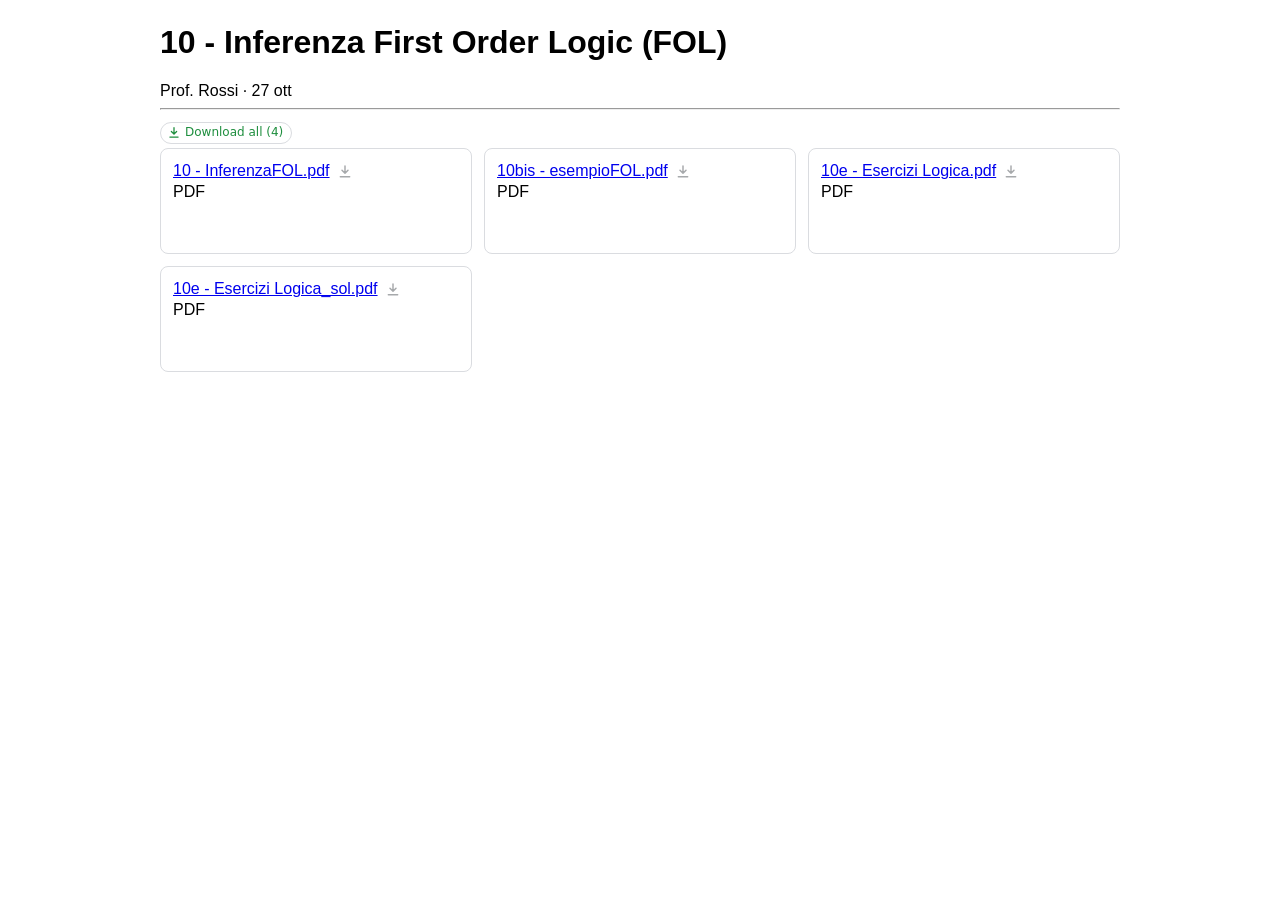
<file: test/c/demo/m/demo/index.html>
<!doctype html>
<html lang="it">
<head>
  <meta charset="utf-8">
  <title>10 - Inferenza First Order Logic (FOL)</title>
  <link rel="stylesheet" href="/content.css">
  <style>
    body { font-family: Roboto, sans-serif; max-width: 960px; margin: 24px auto; }
    .grid { display: grid; grid-template-columns: repeat(3, 1fr); gap: 12px; }
    .card { border: 1px solid #dadce0; border-radius: 8px; padding: 12px; height: 80px; }
  </style>
  <script src="/test/mock-chrome.js"></script>
</head>
<body>
  <h1>10 - Inferenza First Order Logic (FOL)</h1>
  <div>Prof. Rossi · 27 ott</div>
  <hr>
  <div class="grid">
    <div class="card"><a href="https://drive.google.com/file/d/A1/view">10 - InferenzaFOL.pdf</a><div>PDF</div></div>
    <div class="card"><a href="https://drive.google.com/file/d/A2/view">10bis - esempioFOL.pdf</a><div>PDF</div></div>
    <div class="card"><a href="https://drive.google.com/file/d/A3/view">10e - Esercizi Logica.pdf</a><div>PDF</div></div>
    <div class="card"><a href="https://drive.google.com/file/d/A4/view">10e - Esercizi Logica_sol.pdf</a><div>PDF</div></div>
  </div>
  <script src="/i18n.js"></script>
  <script src="/content.js"></script>
</body>
</html>
</file>
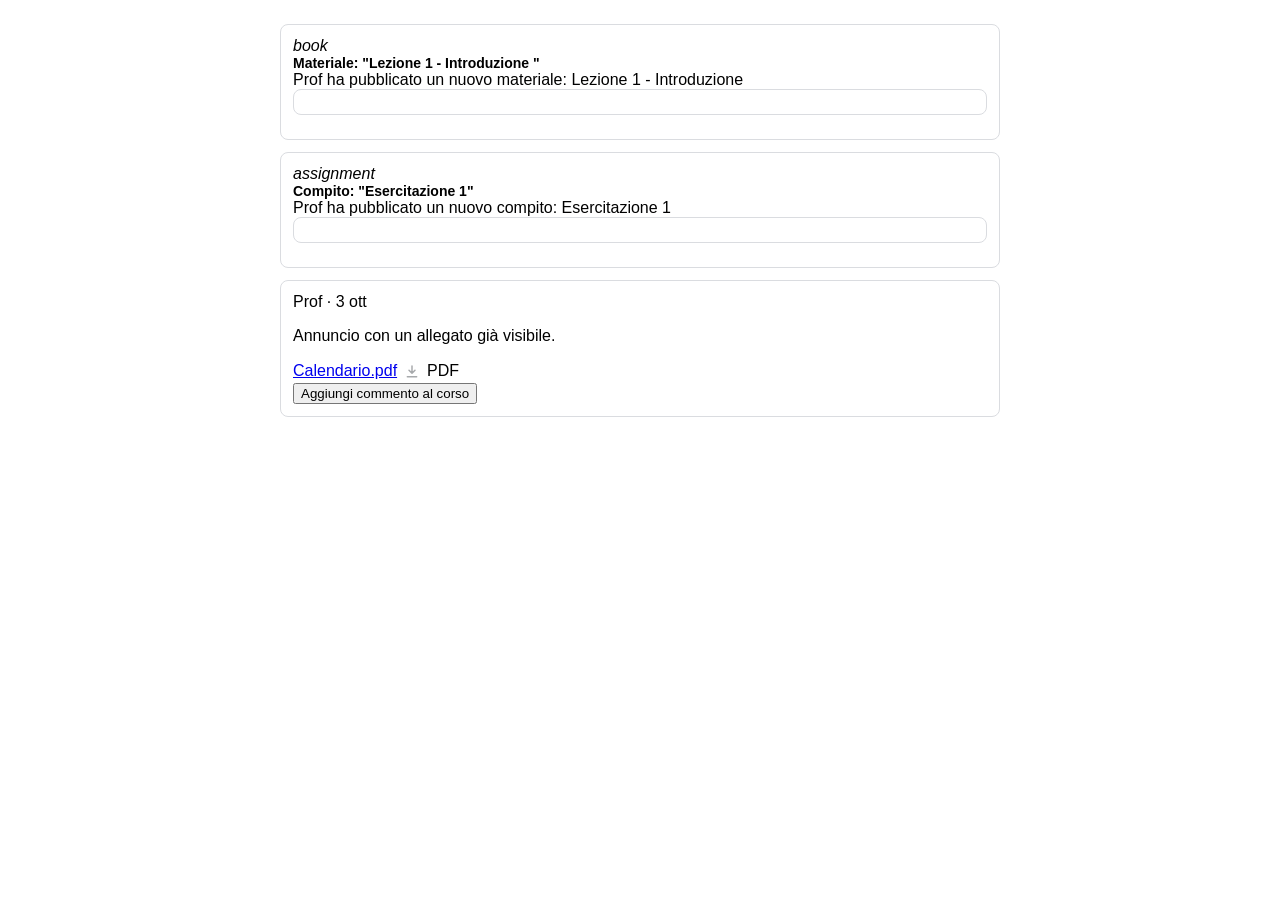
<file: test/u/1/c/TUNPQ/index.html>
<!doctype html>
<html lang="it">
<head>
  <meta charset="utf-8">
  <title>Fondamenti di IA - Classroom</title>
  <link rel="stylesheet" href="/content.css">
  <script src="/test/mock-chrome.js"></script>
  <style>
    body { font-family: Roboto, sans-serif; max-width: 720px; margin: 24px auto; }
    [data-stream-item-id] { border: 1px solid #dadce0; border-radius: 8px; padding: 12px; margin-bottom: 12px; cursor: pointer; }
    h2 { font-size: 14px; margin: 0; }
  </style>
</head>
<body>
  <!-- Riproduce la struttura vista sullo stream vero: righe chiuse senza link a Drive. -->
  <main role="main">
    <section>
      <div data-stream-item-id="111" jsaction="click:open">
        <div role="link" tabindex="0" aria-label='Materiale: "Lezione 1 - Introduzione "'></div>
        <div><i aria-hidden="true">book</i></div>
        <h2><span>Materiale: "Lezione 1 - Introduzione "</span></h2>
        <div><span>Prof ha pubblicato un nuovo materiale: Lezione 1 - Introduzione</span></div>
        <div data-type="2" data-stream-item-id="111"></div>
      </div>
      <div data-stream-item-id="222" jsaction="click:open">
        <div role="link" tabindex="0" aria-label='Compito: "Esercitazione 1"'></div>
        <div><i aria-hidden="true">assignment</i></div>
        <h2><span>Compito: "Esercitazione 1"</span></h2>
        <div><span>Prof ha pubblicato un nuovo compito: Esercitazione 1</span></div>
        <div data-type="1" data-stream-item-id="222"></div>
      </div>
      <div data-stream-item-id="444">
        <div>Prof · 3 ott</div>
        <p>Annuncio con un allegato già visibile.</p>
        <div><a href="https://drive.google.com/file/d/ANN1/view">Calendario.pdf</a><span>PDF</span></div>
        <button>Aggiungi commento al corso</button>
      </div>
    </section>
  </main>
  <script>
    // Come su Classroom: cliccare la riga apre il post.
    document.addEventListener("click", (e) => {
      const item = e.target.closest('[jsaction="click:open"]');
      if (item) window.__opened = item.dataset.streamItemId;
    });
  </script>
  <script src="/i18n.js"></script>
  <script src="/content.js"></script>
</body>
</html>
</file>
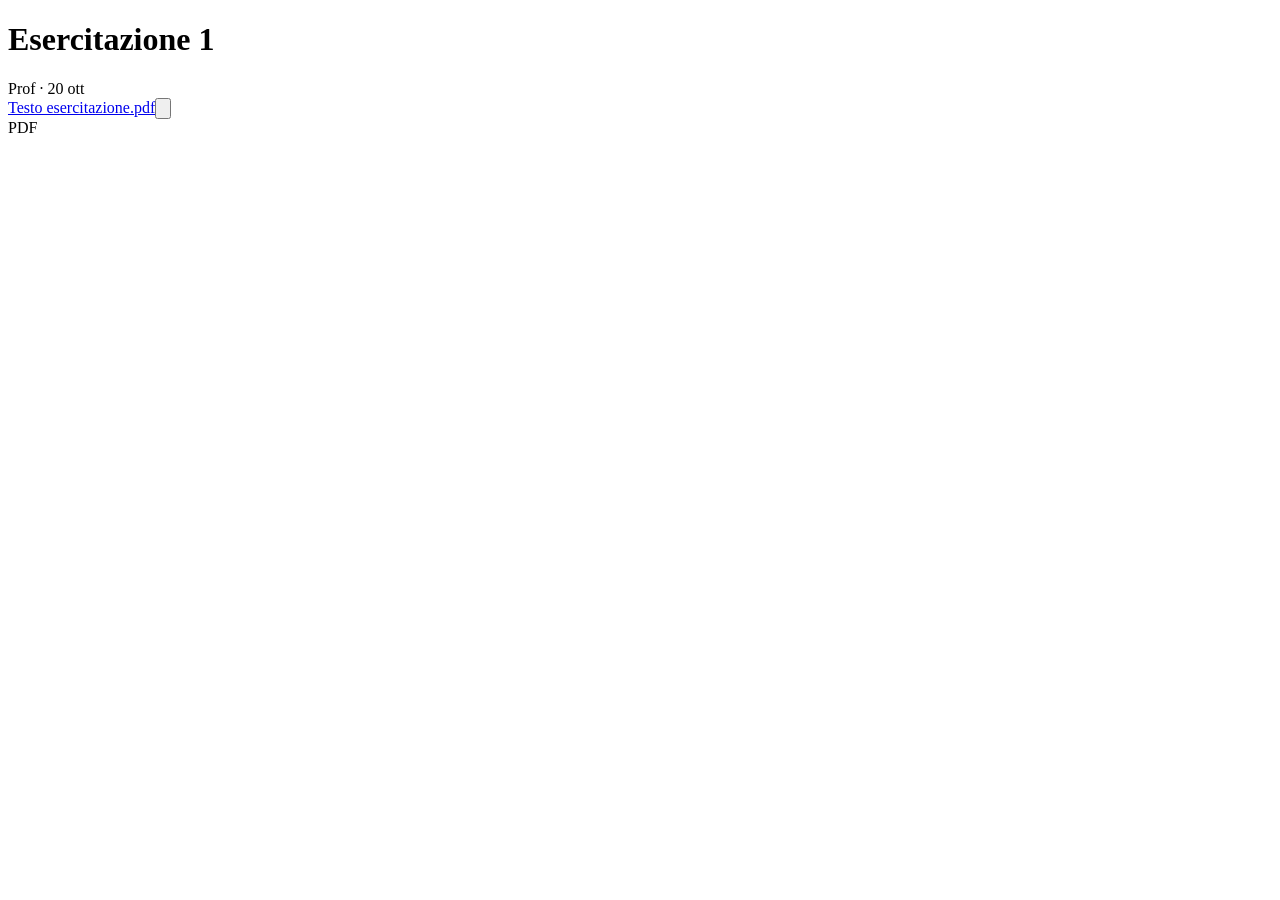
<file: test/u/1/c/TUNPQ/a/MjIyWg/details/index.html>
<!doctype html>
<html lang="it">
<head>
  <meta charset="utf-8">
  <title>Esercitazione 1</title>
  <script src="/test/mock-chrome.js"></script>
</head>
<body>
  <main id="app">Caricamento…</main>
  <script>
    setTimeout(() => {
      document.getElementById("app").innerHTML = `
        <h1>Esercitazione 1</h1>
        <div>Prof · 20 ott</div>
        <div><a href="https://drive.google.com/file/d/E1A/view">Testo esercitazione.pdf</a><div>PDF</div></div>`;
    }, 800);
  </script>
  <script src="/i18n.js"></script>
  <script src="/content.js"></script>
</body>
</html>
</file>
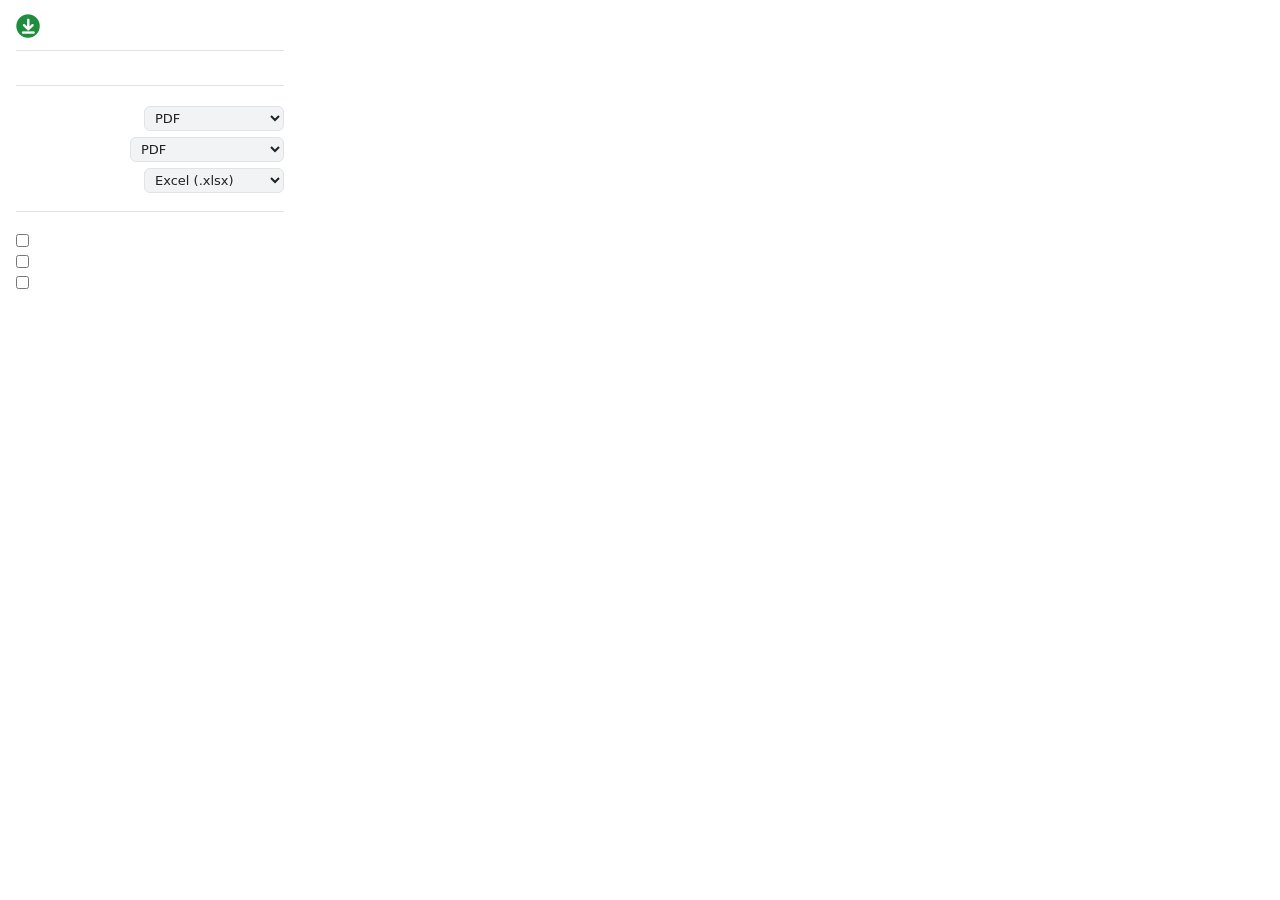
<file: popup.html>
<!doctype html>
<html>
<head>
  <meta charset="utf-8">
  <link rel="stylesheet" href="popup.css">
</head>
<body>
  <!-- Elements with data-i18n get their text from _locales (see popup.js). -->
  <header>
    <img src="icons/icon48.png" alt="" width="24" height="24">
    <h1 data-i18n="extName"></h1>
  </header>

  <section id="queue" hidden>
    <h2 data-i18n="popupDownloads"></h2>
    <p id="queueTitle"></p>
    <div class="bar"><div class="fill" id="queueFill"></div></div>
    <p id="queueMeta" class="muted"></p>
    <button id="queueAction" class="secondary" hidden></button>
  </section>

  <section id="page">
    <p id="status" class="muted" data-i18n="popupChecking"></p>
    <button id="toggle" class="primary" hidden></button>
  </section>

  <section>
    <h2 data-i18n="popupFormats"></h2>
    <label class="row"><span data-i18n="popupDocs"></span>
      <select id="docFormat">
        <option value="pdf">PDF</option>
        <option value="docx">Word (.docx)</option>
      </select>
    </label>
    <label class="row"><span data-i18n="popupSlides"></span>
      <select id="slidesFormat">
        <option value="pdf">PDF</option>
        <option value="pptx">PowerPoint (.pptx)</option>
      </select>
    </label>
    <label class="row"><span data-i18n="popupSheets"></span>
      <select id="sheetsFormat">
        <option value="xlsx">Excel (.xlsx)</option>
        <option value="pdf">PDF</option>
      </select>
    </label>
  </section>

  <section>
    <h2 data-i18n="popupMultiple"></h2>
    <label class="check"><input type="checkbox" id="zip"><span data-i18n="popupZip"></span></label>
    <label class="check"><input type="checkbox" id="postFolders"><span data-i18n="popupPostFolders"></span></label>
    <label class="check"><input type="checkbox" id="courseFolder"><span data-i18n="popupCourseFolder"></span></label>
  </section>

  <script src="i18n.js"></script>
  <script src="popup.js"></script>
</body>
</html>
</file>
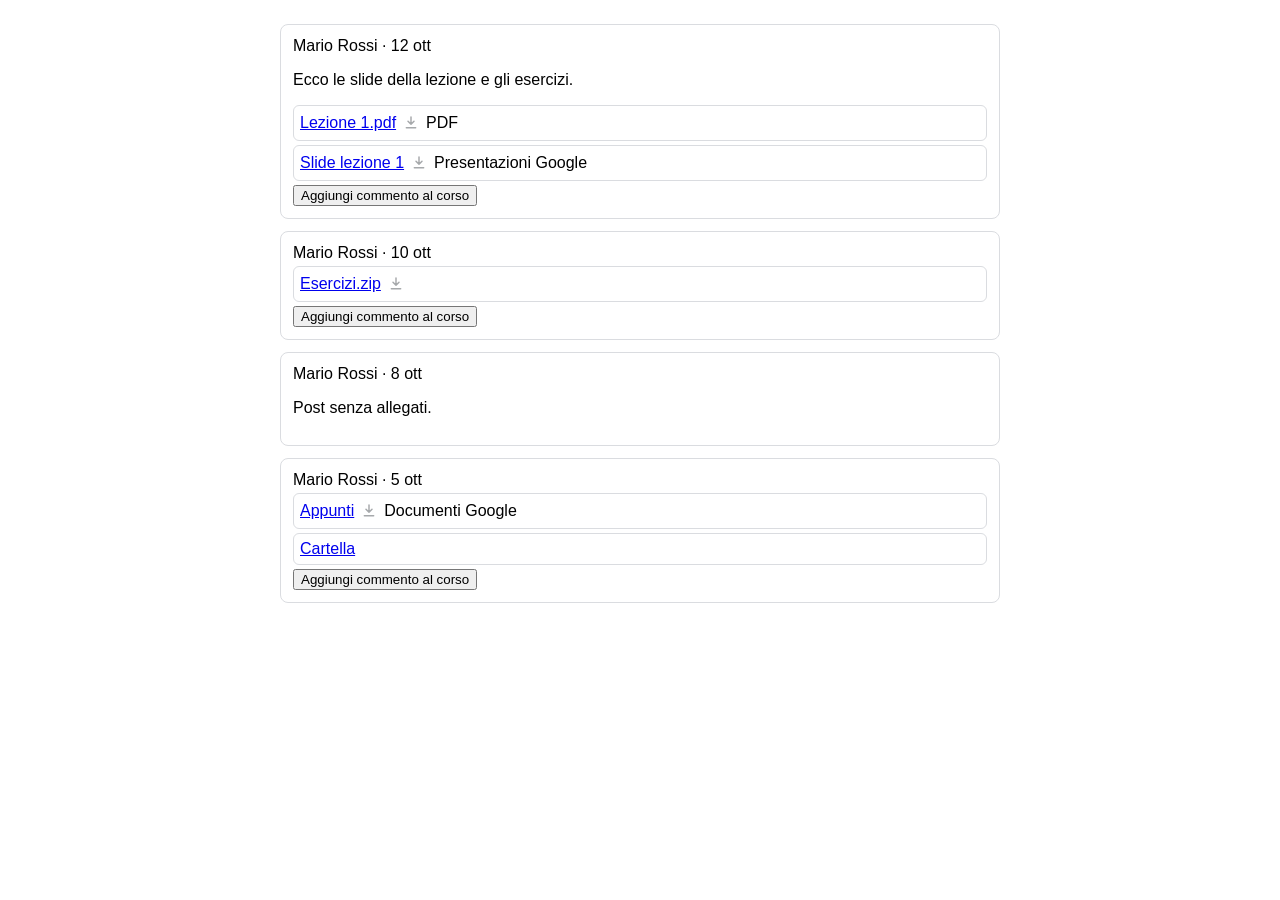
<file: test/mock-stream.html>
<!doctype html>
<html lang="it">
<head>
  <meta charset="utf-8">
  <title>Matematica 3A</title>
  <link rel="stylesheet" href="/content.css">
  <style>
    body { font-family: Roboto, sans-serif; max-width: 720px; margin: 24px auto; }
    .post { border: 1px solid #dadce0; border-radius: 8px; padding: 12px; margin-bottom: 12px; }
    .chip { display: flex; align-items: center; border: 1px solid #dadce0; border-radius: 6px; padding: 6px; margin: 4px 0; }
  </style>
  <script src="/test/mock-chrome.js"></script>
</head>
<body>
  <div class="stream">
    <div class="post">
      <div>Mario Rossi · 12 ott</div>
      <p>Ecco le slide della lezione e gli esercizi.</p>
      <div class="attachments">
        <div class="chip"><a href="https://drive.google.com/file/d/AAA111/view?usp=drive_web">Lezione 1.pdf</a><span>PDF</span></div>
        <div class="chip"><a href="https://docs.google.com/presentation/d/BBB222/edit">Slide lezione 1</a><span>Presentazioni Google</span></div>
      </div>
      <button>Aggiungi commento al corso</button>
    </div>
    <div class="post">
      <div>Mario Rossi · 10 ott</div>
      <div class="attachments">
        <div class="chip"><a href="https://drive.google.com/file/d/CCC333/view">Esercizi.zip</a></div>
      </div>
      <button>Aggiungi commento al corso</button>
    </div>
    <div class="post">
      <div>Mario Rossi · 8 ott</div>
      <p>Post senza allegati.</p>
    </div>
    <div class="post">
      <div>Mario Rossi · 5 ott</div>
      <div class="attachments">
        <div class="chip"><a href="https://docs.google.com/document/d/DDD444/edit">Appunti</a><span>Documenti Google</span></div>
        <div class="chip"><a href="https://drive.google.com/drive/folders/FFF">Cartella</a></div>
      </div>
      <button>Aggiungi commento al corso</button>
    </div>
  </div>
  <script src="/i18n.js"></script>
  <script src="/content.js"></script>
</body>
</html>
</file>
<file: content.css>
.cqd-btn {
  all: unset;
  box-sizing: border-box;
  display: inline-flex;
  align-items: center;
  justify-content: center;
  flex: 0 0 auto;
  width: 22px;
  height: 22px;
  margin: 0 4px;
  padding: 3px;
  vertical-align: middle;
  border-radius: 50%;
  color: #5f6368;
  opacity: 0.55;
  cursor: pointer;
  position: relative;
  z-index: 2;
  transition: opacity 0.15s, background-color 0.15s, color 0.15s;
}

.cqd-btn:hover,
.cqd-btn:focus-visible {
  opacity: 1;
  color: #1a73e8;
  background-color: rgba(26, 115, 232, 0.1);
}

.cqd-btn:focus-visible {
  outline: 2px solid #1a73e8;
  outline-offset: 1px;
}

.cqd-btn svg {
  width: 100%;
  height: 100%;
  display: block;
}

.cqd-btn[data-state="loading"] {
  opacity: 1;
  animation: cqd-pulse 0.8s ease-in-out infinite alternate;
}

.cqd-btn[data-state="done"] {
  opacity: 1;
  color: #188038;
}

.cqd-btn[data-state="error"] {
  opacity: 1;
  color: #d93025;
}

/* "Download all" on assignment pages */
.cqd-all-btn {
  all: unset;
  box-sizing: border-box;
  display: inline-flex;
  align-items: center;
  gap: 4px;
  /* Classroom's container is flex/grid: without these it stretches to the full row. */
  width: max-content;
  max-width: max-content;
  align-self: flex-start;
  justify-self: start;
  grid-column: 1 / -1;
  margin: 4px 0;
  padding: 2px 8px 2px 6px;
  border: 1px solid #dadce0;
  border-radius: 999px;
  font: 500 12px/1.3 "Google Sans", Roboto, system-ui, sans-serif;
  color: #1e8e3e;
  background: #fff;
  cursor: pointer;
  transition: background-color 0.15s;
}

.cqd-all-btn:hover { background: #e6f4ea; }
.cqd-all-btn:focus-visible { outline: 2px solid #1e8e3e; outline-offset: 1px; }
.cqd-all-btn svg { width: 14px; height: 14px; flex: none; }

/* Selection mode */
.cqd-post {
  outline: 2px solid transparent;
  outline-offset: 2px;
  border-radius: 8px;
  transition: outline-color 0.15s;
}

.cqd-post-selected { outline-color: #1e8e3e; }

.cqd-post-bar {
  box-sizing: border-box;
  display: flex;
  align-items: center;
  gap: 8px;
  margin: 0 0 6px;
  padding: 6px 10px;
  border-radius: 8px;
  font: 13px/1.3 "Google Sans", Roboto, system-ui, sans-serif;
  color: #202124;
  background: #f1f3f4;
  cursor: pointer;
  user-select: none;
}

.cqd-post-selected > .cqd-post-bar { background: #e6f4ea; }
.cqd-post-bar input { width: 16px; height: 16px; margin: 0; accent-color: #1e8e3e; cursor: pointer; }
.cqd-post-title { font-weight: 600; }
.cqd-post-info { color: #5f6368; }

@keyframes cqd-pulse {
  from { opacity: 0.4; }
  to { opacity: 1; }
}
</file>
<file: popup.css>
:root {
  --bg: #ffffff;
  --fg: #202124;
  --muted: #5f6368;
  --line: #e0e3e7;
  --accent: #1e8e3e;
  --accent-hover: #188038;
  --field: #f1f3f4;
}

@media (prefers-color-scheme: dark) {
  :root {
    --bg: #202124;
    --fg: #e8eaed;
    --muted: #9aa0a6;
    --line: #3c4043;
    --accent: #81c995;
    --accent-hover: #a8dab5;
    --field: #303134;
  }
}

* { box-sizing: border-box; }

body {
  width: 300px;
  margin: 0;
  padding: 14px 16px 16px;
  font: 13px/1.4 system-ui, -apple-system, "Segoe UI", Roboto, sans-serif;
  color: var(--fg);
  background: var(--bg);
}

header { display: flex; align-items: center; gap: 8px; margin-bottom: 12px; }
h1 { font-size: 14px; margin: 0; }
h2 {
  font-size: 11px;
  font-weight: 600;
  text-transform: uppercase;
  letter-spacing: 0.04em;
  color: var(--muted);
  margin: 0 0 8px;
}

section { padding: 12px 0; border-top: 1px solid var(--line); }
section:first-of-type { border-top: 0; padding-top: 0; }

.muted { color: var(--muted); margin: 0 0 10px; }

.row {
  display: flex;
  align-items: center;
  justify-content: space-between;
  gap: 8px;
  margin-bottom: 6px;
}

select {
  font: inherit;
  color: var(--fg);
  background: var(--field);
  border: 1px solid var(--line);
  border-radius: 6px;
  padding: 3px 6px;
  min-width: 140px;
}

.check { display: flex; gap: 8px; align-items: flex-start; margin-bottom: 6px; }
.check input { margin: 2px 0 0; }
code { font-size: 11px; }

button.primary {
  width: 100%;
  font: inherit;
  font-weight: 600;
  padding: 8px 12px;
  border: 0;
  border-radius: 6px;
  color: #fff;
  background: var(--accent);
  cursor: pointer;
}
button.primary:hover { background: var(--accent-hover); }

button.secondary {
  font: inherit;
  padding: 5px 12px;
  border: 1px solid var(--line);
  border-radius: 6px;
  color: var(--fg);
  background: var(--field);
  cursor: pointer;
}

#queue p { margin: 0 0 6px; }
.bar { height: 6px; border-radius: 3px; background: var(--field); overflow: hidden; margin-bottom: 6px; }
.fill { height: 100%; width: 0; background: var(--accent); transition: width 0.4s; }

@media (prefers-color-scheme: dark) {
  button.primary { color: #202124; }
}
</file>
